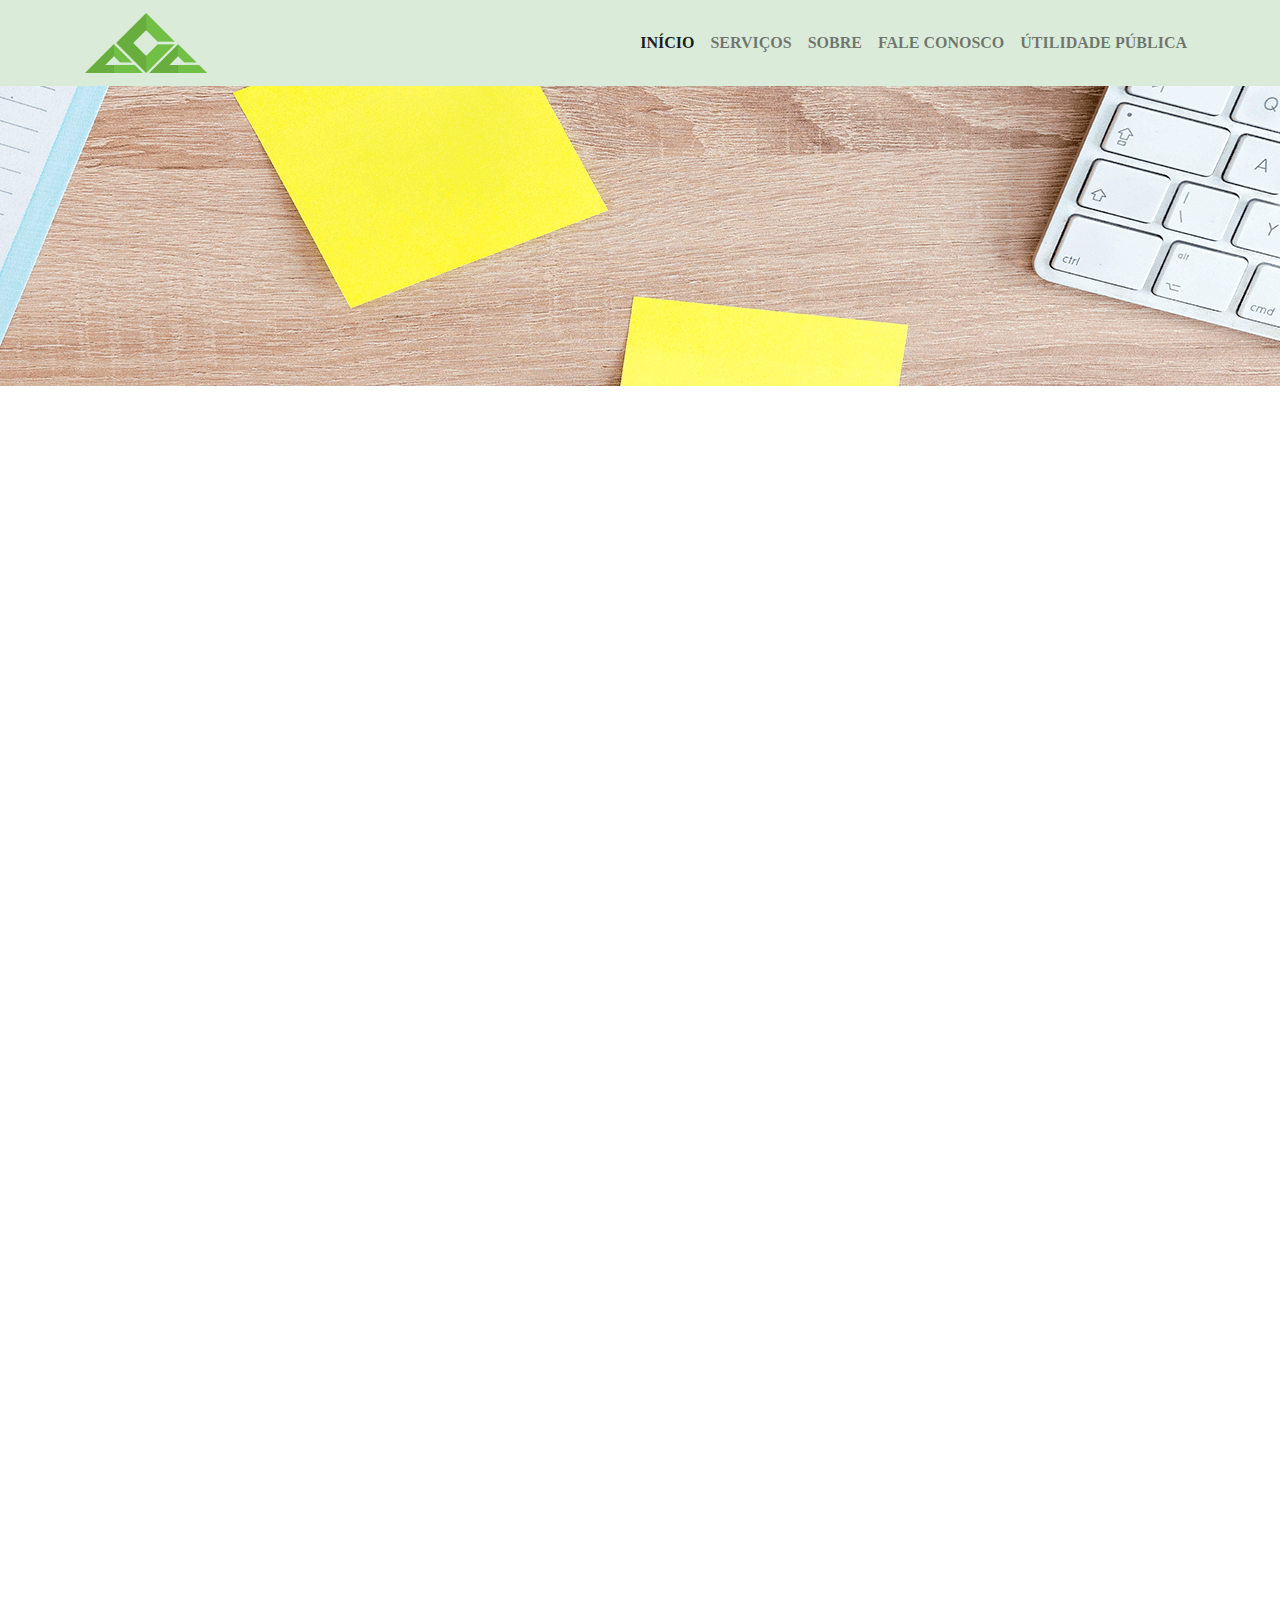
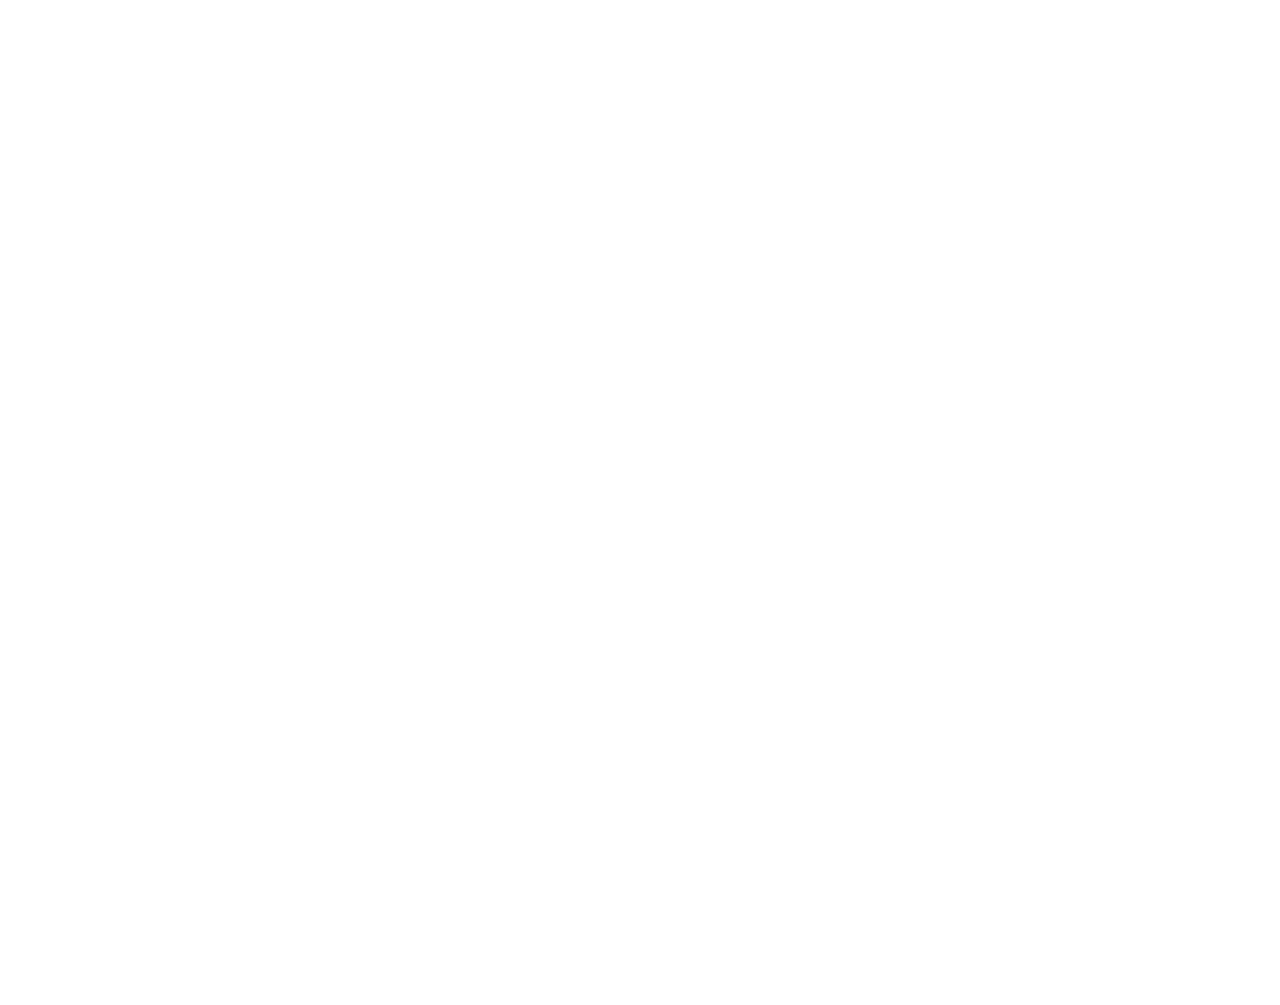
<file: index.html>
<!doctype html>
<html lang="en">
  <head>
    <!-- Required meta tags -->
    <meta charset="utf-8">
    <meta name="viewport" content="width=device-width, initial-scale=1, shrink-to-fit=no">
    <title>Consensus - Assessoria e Contabilidade para você e sua empresa</title>
    <link rel="shortcut icon" href="img/Consensus_logo.ico" type="image/x-icon" />
    <meta name="description" content="Entre em contato conosco para começar sua empresa ou coloca-la nos trilhos. Soluções em contabilidade,
    fiscal, RH e consultoria">

    <meta property="og:type" content="website"/>
    <meta property="og:title" content="Consensus - Assessoria e Contabilidade para você e sua empresa"/>
    <meta property="og:description" content="Entre em contato conosco para começar sua empresa ou coloca-la nos trilhos. Soluções em contabilidade,
    fiscal, recursos humanos e consultoria"/>
    <meta property="og:url" content=""/>
    <meta property="og:image" content="..../img/og-image.png"/>
    

    <!-- Bootstrap CSS -->
    <link rel="stylesheet" href="css/bootstrap.min.css">
    <link rel="stylesheet" href="css/style.css">
  </head>
  <body>

    <header>
      <nav class="navbar navbar-expand-lg navbar-light menu item-menu" style="background-color: #dbebda">
        <div class="container">
          <a class="navbar-brand" href="index.html"><img class="logo" src="img/consensus-logo.png" alt="Logo da empresa Consensus Consultoria Contábil, três C's triangulares em formatação de uma única pirâmide, nas cores verde e verde claro"></a>
          <button class="navbar-toggler" type="button" data-toggle="collapse" data-target="#navbarNavAltMarkup" aria-controls="navbarNavAltMarkup" aria-expanded="false" aria-label="Toggle navigation">
            <span class="navbar-toggler-icon"></span>
          </button>
          <div class="collapse navbar-collapse justify-content-end" id="navbarNavAltMarkup">
            <div class="navbar-nav">
              <a class="nav-item nav-link active" href="index.html">Início <span class="sr-only">(current)</span></a>
              <a class="nav-item nav-link" href="servicos.html">Serviços</a>
              <a class="nav-item nav-link" href="sobre.html">Sobre</a>
              <a class="nav-item nav-link" href="faleconosco.html">Fale Conosco</a>
              <a class="nav-item nav-link" href="utilidade.html">Útilidade Pública</a>
            </div>
          </div>
        </div>
      </nav>

      <div class="background_header introducao">
        <h1>Consensus Consultoria Contábil</h1>
        <blockquote class="citacao d-none d-sm-block">
          <img src="img/divisor.png" alt="divisor de conteudo">
          <p>"O ponte de partida de qualquer conquista é o desejo"</p>
          <cite>Napoleon Hill</cite>
          <div class="d-none d-sm-block">
            <img src="img/divisor.png" alt="divisor de conteudo">
          </div>
        </blockquote>
        
      </div>
    </header>

    <section>
      
      <div class="container animar">
        <p class="frase_inicio">Aqui você encontrará o apoio que precisa para abrir sua empresa
  e mantê-la funcionando.</p>
        <img class="logo_central" src="img/divisor.png" alt="divisor de conteudo">
        <h2>SERVIÇOS</h2>
        <img class="logo_central divisor_baixo" src="img/divisor.png" alt="divisor de conteudo">
      </div>

      <div class="card-group container animar">

      <div class="card mx-auto" style="width: 18rem;">
        <img class="card-img-top" src="img/consensus_consultoria.jpg" alt="Imagem que simboliza a consultoria dentro de um escritorio">
        <div class="card-body">
          <h4 class="card-title">Consultoria</h4>
          <img class="logo_central divisor_baixo" src="img/divisor.png" alt="divisor de conteudo">
          <p class="card-text">Sempre que necessário reuniões podem ser solicitadas para acompanhamento de sua empresa.</p>
        </div>
      </div>

      <div class="card mx-auto" style="width: 18rem;">
        <img class="card-img-top" src="img/consensus_contabil.jpg" alt="Imagem que simboliza a contabilidade com uma calculadora e balancete">
        <div class="card-body">
          <h4 class="card-title">Contábil</h4>
          <img class="logo_central divisor_baixo" src="img/divisor.png" alt="divisor de conteudo">
          <p class="card-text">Todas as atividades de sua empresa serão registradas para facilitar a tomada de decisões.</p>
        </div>
      </div>

      <div class="card mx-auto" style="width: 18rem;">
        <img class="card-img-top" src="img/consensus_fiscal.jpg" alt="Montanha de moedas e um relogio no fundo simbolizando o setor fiscal">
        <div class="card-body">
          <h4 class="card-title">Fiscal</h4>
          <img class="logo_central divisor_baixo" src="img/divisor.png" alt="divisor de conteudo">
          <p class="card-text">Suas contas para pagamento de impostos serão sempre calculadas com exatidão e agilidade.</p>
        </div>
      </div>

      <div class="card mx-auto" style="width: 18rem;">
        <img class="card-img-top" src="img/consensus_RH.jpg" alt="Pessoas juntando as mãos em um escritorio simbolizando o setor do RH">
        <div class="card-body">
          <h4 class="card-title">Recursos Humanos</h4>
          <img class="logo_central divisor_baixo" src="img/divisor.png" alt="divisor de conteudo">
          <p class="card-text">Vamos descomplicar todo o processo de administração de seus funcionários permitindo que você tenha total atenção ao seu negócio.</p>
        </div>
      </div>

      </div>

      <p class="margem_frase">Conheça mais nossos serviços</p>

      <div class="alinhador"><a href="servicos.html" class="botao btn btn-outline-success">SERVIÇOS</a></div>

    </section>

    <section>
    
      <img class="logo_central espacador" src="img/divisor.png" alt="divisor de conteudo">
      <h2>SOBRE</h2>
      <img class="logo_central divisor_baixo" src="img/divisor.png" alt="divisor de conteudo">

      <div class="alinhador d-none d-lg-block"><img src="img/arvore.png" alt="arvore com definições sobre a consensus, como sua experiência, agilidade, qualidade e ética"></div>

      <div class="jumbotron jumbotron-fluid d-lg-none d-xl-none container mx-auto">
        <div class="container">
          <h5 class="display-4">Experiência</h5>
          <p class="lead">Estamos a mais de 20 anos no mercado, buscando sempre inovações e facildiades para nossos clientes.</p>
        </div>
      </div>

      <div class="jumbotron jumbotron-fluid d-lg-none d-xl-none container mx-auto">
        <div class="container">
          <h5 class="display-4">Agilidade</h5>
          <p class="lead">Trabalhamos sempre no intuito de entregar de forma rápida, buscando sempre satisfazer o pedido do cliente.</p>
        </div>
      </div>

      <div class="jumbotron jumbotron-fluid d-lg-none d-xl-none container mx-auto">
        <div class="container">
          <h5 class="display-4">Qualidade</h5>
          <p class="lead">Não somente entregar rapidamente, mas com qualidade como um princípio para com todo o processo.</p>
        </div>
      </div>

      <div class="jumbotron jumbotron-fluid d-lg-none d-xl-none container mx-auto">
        <div class="container">
          <h5 class="display-4">Ética</h5>
          <p class="lead">Não falharemos em atender pedidos, assim como prezamos pela boa comunicação.</p>
        </div>
      </div>

      <p class="espacador">Conheça mais sobre nossa história</p>

      <div class="alinhador">
        <a href="sobre.html" class="botao btn btn-outline-success">SOBRE</a>
      </div>

    </section>

    <section>
      
      <h2>ALGUNS DE NOSSOS CLIENTES</h2>
      <img class="logo_central divisor_baixo" src="img/divisor.png" alt="divisor de conteudo">

      <div class="container alinhador">
        <div class="col-4 cliente"> </div>
        <div class="col-4 cliente"> </div>
        <div class="col-4 cliente"> </div>
        <div class="col-4 cliente"> </div>
      </div>

    </section>

    <footer>
      
      <div class="background_footer espacador">
        <blockquote class="citacao">
          <p>"Tenha em mente que o seu desejo em atingir o sucesso é mais importante que qualquer coisa"</p>
          <cite>Abraham Lincoln</cite>
        </blockquote>
      </div>

      <div class="footer espacador_negativo alinhador contato_dados">
        <div class="container">
          <div class="row">
          <div class="col-sm">
            <h2 class="cabecalho_footer">CONTATO</h2>
            <img class="" src="img/divisor.png" alt="divisor de conteudo">
            <p>- (81) 3521-0213</p>
            <p>- (81) 99999-9999</p>
            <p>E-mail:</p>
            <p>- contato@consensusconsultoria.com.br</p>
          </div>
          <div class="col-sm">
            <h2 class="cabecalho_footer">ENDEREÇO</h2>
            <img class="" src="img/divisor.png" alt="divisor de conteudo">
            <p>- Rua Severino de Barros,5 C, Cohab, Cabo de Santo Agostinho, Pernambuco, Brasil</p>
          </div>
          <div class="col-sm contato_dado">
            <h2 class="cabecalho_footer">REDES SOCIAIS</h2>
            <img class="" src="img/divisor.png" alt="divisor de conteudo">
            <ul>
              <li><a class="facebook" href="http://facebook.com" target="_blank"></a>
              <li><a class="instagram" href="http://instagram.com" target="_blank"></a></li>
              <li><a class="twitter" href="http://twitter.com" target="_blank"></a></li>
            </ul>
          </div>
        </div>
        </div>
        
      </div>

      <div class="direitos">
        <div class="container">
          <h3>© 2017 Consensus Consultoria Contábil LTDA. Todos os direitos reservados 2017.</h3>
        </div>
        
      </div>

    </footer>

    

    
    

    

    <!-- Optional JavaScript -->
    <script src="js/libs/jquery-1.11.2.min.js"></script>
    <script src="js/plugins.js"></script>
    <script src="js/main.js"></script>
    <!-- jQuery first, then Popper.js, then Bootstrap JS -->
    <script src="https://code.jquery.com/jquery-3.2.1.slim.min.js" integrity="sha384-KJ3o2DKtIkvYIK3UENzmM7KCkRr/rE9/Qpg6aAZGJwFDMVNA/GpGFF93hXpG5KkN" crossorigin="anonymous"></script>
    <script src="https://cdnjs.cloudflare.com/ajax/libs/popper.js/1.12.3/umd/popper.min.js" integrity="sha384-vFJXuSJphROIrBnz7yo7oB41mKfc8JzQZiCq4NCceLEaO4IHwicKwpJf9c9IpFgh" crossorigin="anonymous"></script>
    <script src="https://maxcdn.bootstrapcdn.com/bootstrap/4.0.0-beta.2/js/bootstrap.min.js" integrity="sha384-alpBpkh1PFOepccYVYDB4do5UnbKysX5WZXm3XxPqe5iKTfUKjNkCk9SaVuEZflJ" crossorigin="anonymous"></script>
  </body>
</html>
</file>
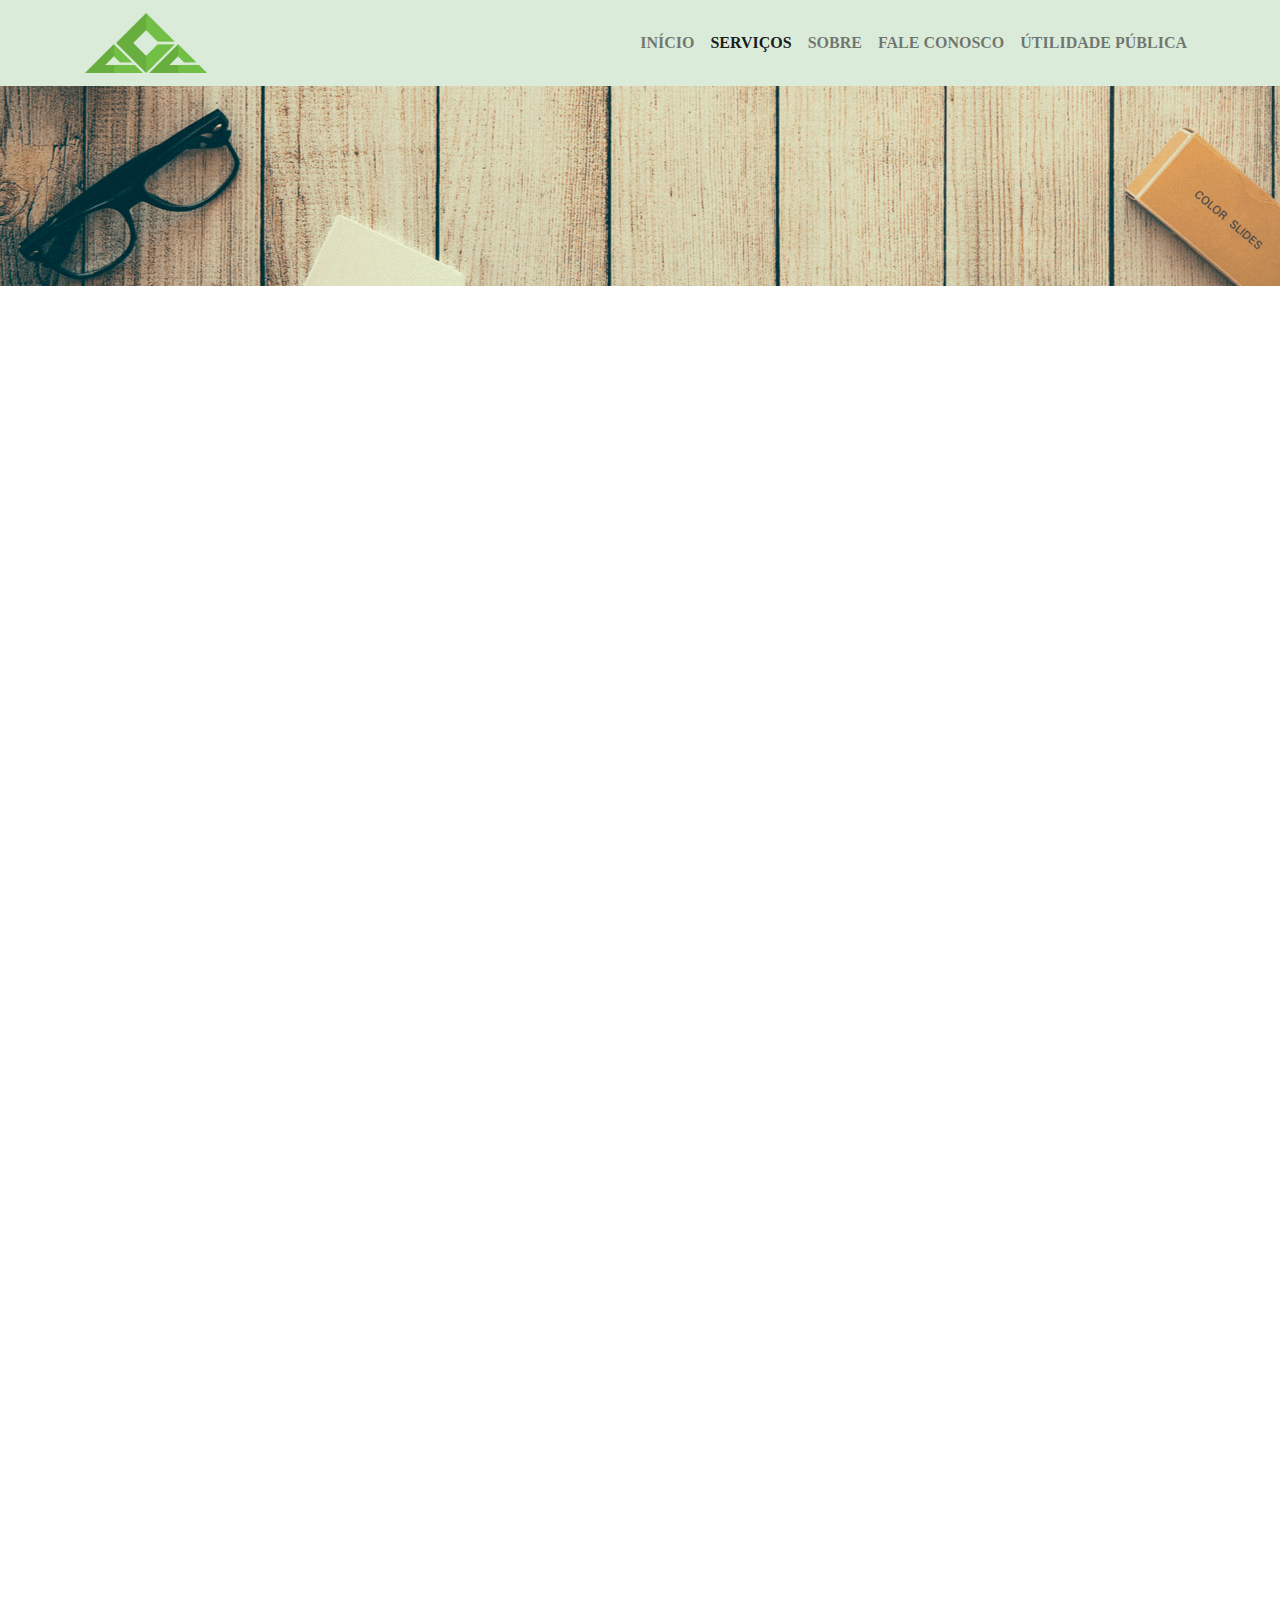
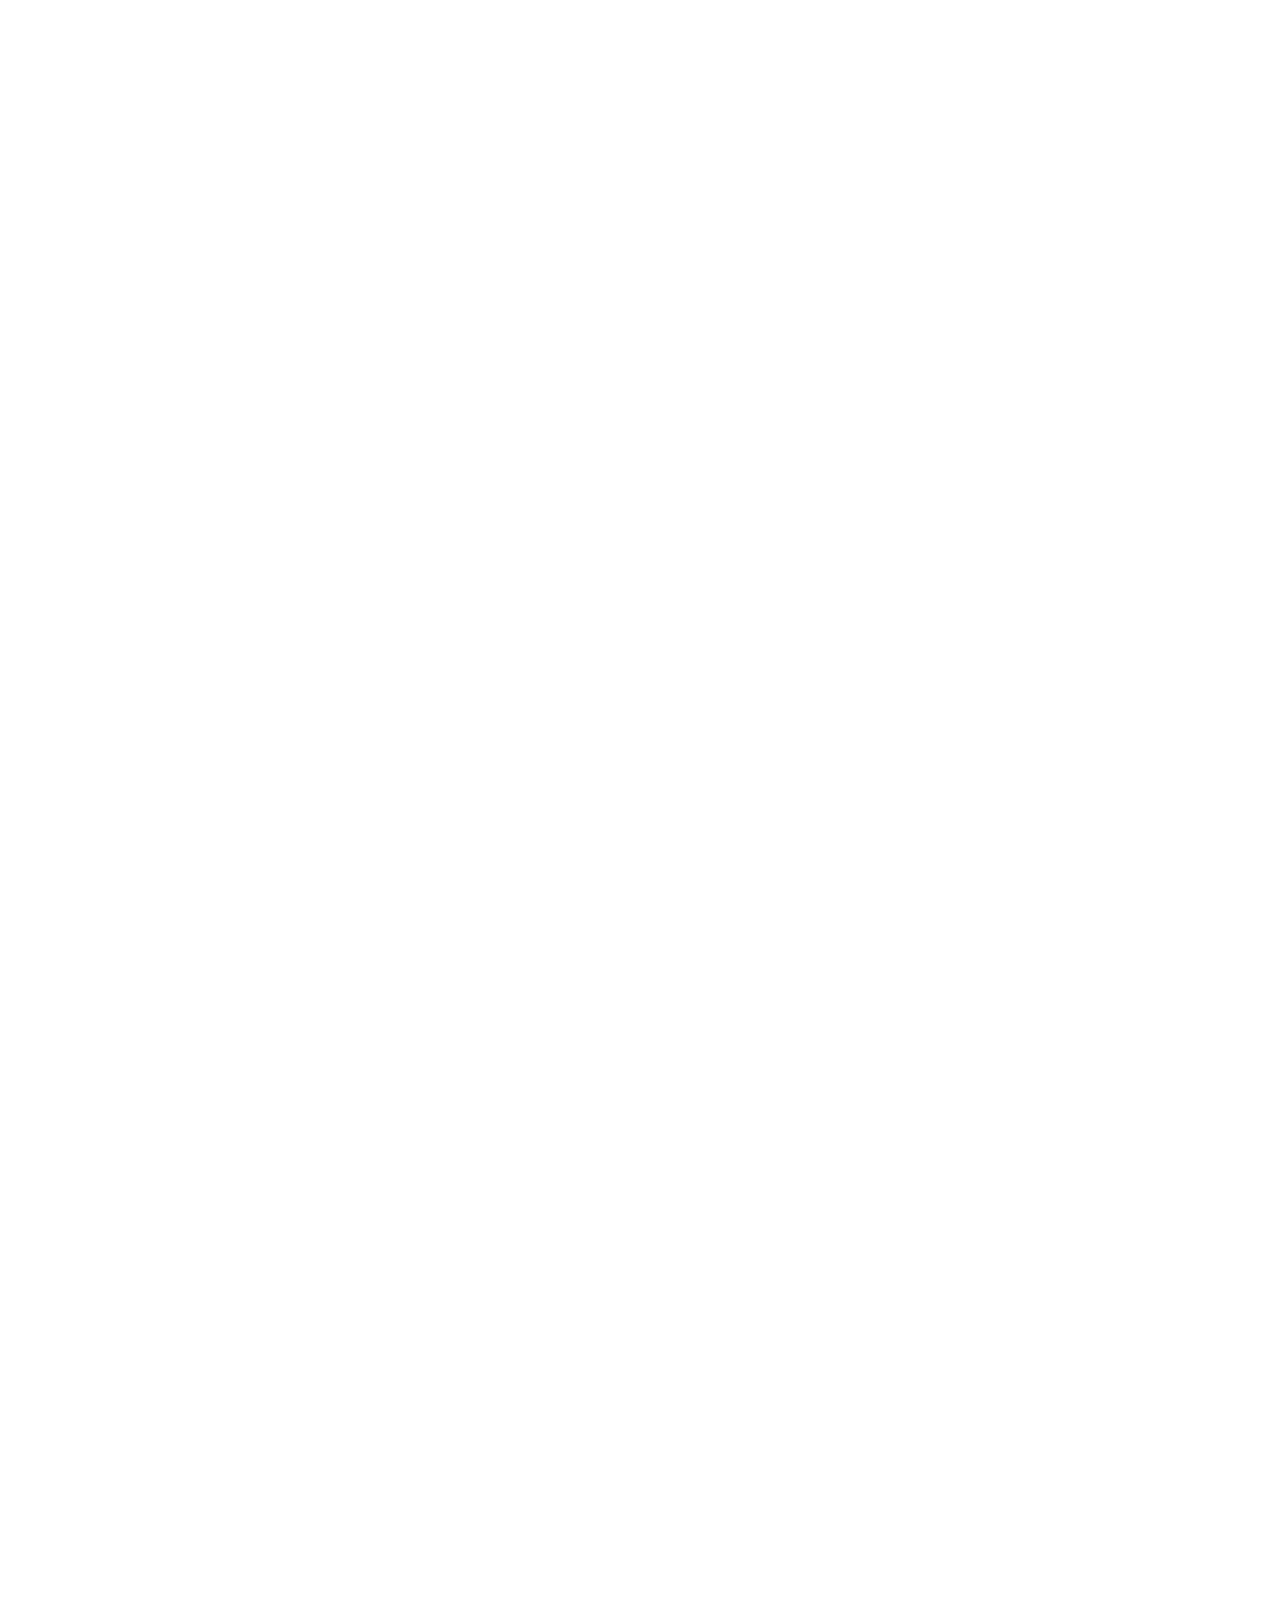
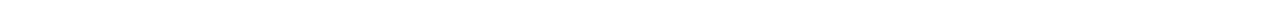
<file: servicos.html>
<!doctype html>
<html lang="en">
  <head>
    <title>Serviços - Consensus</title>
    <link rel="shortcut icon" href="img/Consensus_logo.ico" type="image/x-icon" />
    <!-- Required meta tags -->
    <meta charset="utf-8">
    <meta name="viewport" content="width=device-width, initial-scale=1, shrink-to-fit=no">

    <!-- Bootstrap CSS -->
    <link rel="stylesheet" href="css/bootstrap.min.css">
    <link rel="stylesheet" href="css/style.css">
  </head>
  <body>

    <header>
      
      <nav class="navbar navbar-expand-lg navbar-light menu item-menu" style="background-color: #dbebda">
        <div class="container">
          <a class="navbar-brand" href="index.html"><img class="logo" src="img/consensus-logo.png"></a>
          <button class="navbar-toggler" type="button" data-toggle="collapse" data-target="#navbarNavAltMarkup" aria-controls="navbarNavAltMarkup" aria-expanded="false" aria-label="Toggle navigation">
            <span class="navbar-toggler-icon"></span>
          </button>
          <div class="collapse navbar-collapse justify-content-end" id="navbarNavAltMarkup">
            <div class="navbar-nav">
              <a class="nav-item nav-link" href="index.html">Início <span class="sr-only">(current)</span></a>
              <a class="nav-item nav-link active" href="servicos.html">Serviços</a>
              <a class="nav-item nav-link" href="sobre.html">Sobre</a>
              <a class="nav-item nav-link" href="faleconosco.html">Fale Conosco</a>
              <a class="nav-item nav-link" href="utilidade.html">Útilidade Pública</a>
            </div>
          </div>
        </div>
      </nav>

      <div class="background_header_servicos introducao">
        <h1>SERVIÇOS</h1>
        <div class="subtitulo">
          <img src="img/divisor.png" alt="divisor de conteudo">
          <p class="espacador_curto espacador_curto_negativo">Conheça mais sobre o que fazemos por você</p>
          <img src="img/divisor.png" alt="divisor de conteudo">
        </div>
      </div>

    </header>

    <section>
      
      <div class="container espacador_baixo">
        <div class="row">
          <div class="col-lg-4">
            <img class="tamanho_imagem" src="img/consensus_consultoria.jpg">
          </div>

          <div class="col-lg-8 d-none d-md-block">
            <div class="tamanho_servico">
              <h4 class="card-title servico_espacado">Consultoria</h4>
              <img class="logo_central divisor_baixo" src="img/divisor.png" alt="divisor de conteudo">
              <p class="card-text centralizar">Temos em mente sempre o intuito de aumentarmos o lucro de sua empresa, logo, a consultoria irá lhe ajudar em todas as decisões importantes, junto a análises de balancetes, balanços e demonstrações de resultado, acreditamos que sempre é possível melhorar algo que já é ótimo, assim, sempre que você quiser uma consultoria estaremos esperando para lhe ajudar a ser ainda melhor.</p>
            </div>
          </div>

          <div class="col-lg-8 d-md-none">
            <div class="tamanho_servico_tela_menor">
              <h4 class="card-title servico_espacado">Consultoria</h4>
              <img class="logo_central divisor_baixo" src="img/divisor.png" alt="divisor de conteudo">
              <p class="card-text centralizar">Temos em mente sempre o intuito de aumentarmos o lucro de sua empresa, logo, a consultoria irá lhe ajudar em todas as decisões importantes, junto a análises de balancetes, balanços e demonstrações de resultado, acreditamos que sempre é possível melhorar algo que já é ótimo, assim, sempre que você quiser uma consultoria estaremos esperando para lhe ajudar a ser ainda melhor.</p>
            </div>
          </div>
        </div>
      </div>

      <div class="container espacador_baixo">
        <div class="row">
          <div class="col-lg-4">
            <img class="tamanho_imagem" src="img/consensus_contabil.jpg">
          </div>

          <div class="col-lg-8 d-none d-md-block">
            <div class="tamanho_servico">
              <h4 class="card-title servico_espacado">Contábil</h4>
              <img class="logo_central divisor_baixo" src="img/divisor.png" alt="divisor de conteudo">
              <p class="card-text centralizar">O acompanhamento de todas as suas finanças é de grande importancia e impactará de forma positiva o crescimento de sua empresa termos acesso a todo a movimentação financeira, aqui é onde iremos fazer toda a parte de digitação de suas entradas e saídas, trabalhos com serviços online como a Conta Azul, recebemos os extratos tanto impressos como em aquivos OFX, onde poderemos fazer um serviço ainda mais rápido e preciso, se existe alguma dúvida quanto a esses serviços, entre em contato e te explicaremos.</p>
            </div>
          </div>

          <div class="col-lg-8 d-md-none">
            <div class="tamanho_servico_tela_menor">
              <h4 class="card-title servico_espacado">Contábil</h4>
              <img class="logo_central divisor_baixo" src="img/divisor.png" alt="divisor de conteudo">
              <p class="card-text centralizar">O acompanhamento de todas as suas finanças é de grande importancia e impactará de forma positiva o crescimento de sua empresa termos acesso a todo a movimentação financeira, aqui é onde iremos fazer toda a parte de digitação de suas entradas e saídas, trabalhos com serviços online como a Conta Azul, recebemos os extratos tanto impressos como em aquivos OFX, onde poderemos fazer um serviço ainda mais rápido e preciso, se existe alguma dúvida quanto a esses serviços, entre em contato e te explicaremos.</p>
            </div>
          </div>
        </div>
      </div>

      <div class="container espacador_baixo">
        <div class="row">
          <div class="col-lg-4">
            <img class="tamanho_imagem" src="img/consensus_fiscal.jpg">
          </div>

          <div class="col-lg-8 d-none d-md-block">
            <div class="tamanho_servico">
              <h4 class="card-title servico_espacado">Fiscal</h4>
              <img class="logo_central divisor_baixo" src="img/divisor.png" alt="divisor de conteudo">
              <p class="card-text centralizar">Aqui cuidaremos de seus impostos relativo ao seu serviço ou produto, calcularemos todas as suas receitas para que possamos lhe informar corretamente os valores que você precisará pagar, trabalhamos com empresas de qualquer porte, seja ela do simples nacional a empresas de grande porte, não precisarás ter nenhuma dor de cabeça para calcular todos esses impostos, faremos tudo para facilitar o seu processo, enviado já o resultado e as formas de pagamento, cuidamos também, se necessário, de impostos retroativos que precisem ser pagos da maneiro que for mais acessível a sua empresa.</p>
            </div>
          </div>

          <div class="col-lg-8 d-md-none">
            <div class="tamanho_servico_tela_menor">
              <h4 class="card-title servico_espacado">Fiscal</h4>
              <img class="logo_central divisor_baixo" src="img/divisor.png" alt="divisor de conteudo">
              <p class="card-text centralizar">Aqui cuidaremos de seus impostos relativo ao seu serviço ou produto, calcularemos todas as suas receitas para que possamos lhe informar corretamente os valores que você precisará pagar, trabalhamos com empresas de qualquer porte, seja ela do simples nacional a empresas de grande porte, não precisarás ter nenhuma dor de cabeça para calcular todos esses impostos, faremos tudo para facilitar o seu processo, enviado já o resultado e as formas de pagamento, cuidamos também, se necessário, de impostos retroativos que precisem ser pagos da maneiro que for mais acessível a sua empresa.</p>
            </div>
          </div>
        </div>
      </div>

      <div class="container espacador_baixo">
        <div class="row">
          <div class="col-lg-4">
            <img class="tamanho_imagem" src="img/consensus_RH.jpg">
          </div>

          <div class="col-lg-8 d-none d-md-block">
            <div class="tamanho_servico">
              <h4 class="card-title servico_espacado">Recursos Humanos</h4>
              <img class="logo_central divisor_baixo" src="img/divisor.png" alt="divisor de conteudo">
              <p class="card-text centralizar">Vamos administrar todo o processo para com seus funcionários, estamos sempre determinados a deixar sua empresa em harmonia, para isso, devemos manter a folha de pagamento sempre dentro das normas estabelecidas, evitando com que as duas partes tenham que se preocupar com algo além de um serviço bem feito e assim melhorando a convivência e estado de espírito dentro de sua empresa.</p>
            </div>
          </div>

          <div class="col-lg-8 d-md-none">
            <div class="tamanho_servico_tela_menor">
              <h4 class="card-title servico_espacado">Recursos Humanos</h4>
              <img class="logo_central divisor_baixo" src="img/divisor.png" alt="divisor de conteudo">
              <p class="card-text centralizar">Vamos administrar todo o processo para com seus funcionários, estamos sempre determinados a deixar sua empresa em harmonia, para isso, devemos manter a folha de pagamento sempre dentro das normas estabelecidas, evitando com que as duas partes tenham que se preocupar com algo além de um serviço bem feito e assim melhorando a convivência e estado de espírito dentro de sua empresa.</p>
            </div>
          </div>
        </div>
      </div>
    
    <p class="margem_frase">Agende uma reunião e descubra a facilidade em trabalhar conosco</p>

    <div class="alinhador"><a href="faleconosco.html" class="botao btn btn-outline-success">FALE CONOSCO</a></div>

    </section>

    <section>
      
      <img class="logo_central espacador" src="img/divisor.png" alt="divisor de conteudo">
      <h2>SOBRE</h2>
      <img class="logo_central divisor_baixo" src="img/divisor.png" alt="divisor de conteudo">

      <div class="alinhador d-none d-lg-block"><img src="img/arvore.png" alt="arvore com definições sobre a consensus, como sua experiência, agilidade, qualidade e ética"></div>

      <div class="jumbotron jumbotron-fluid d-lg-none d-xl-none container mx-auto">
        <div class="container">
          <h5 class="display-4">Experiência</h5>
          <p class="lead">Estamos a mais de 20 anos no mercado, buscando sempre inovações e facildiades para nossos clientes.</p>
        </div>
      </div>

      <div class="jumbotron jumbotron-fluid d-lg-none d-xl-none container mx-auto">
        <div class="container">
          <h5 class="display-4">Agilidade</h5>
          <p class="lead">Trabalhamos sempre no intuito de entregar de forma rápida, buscando sempre satisfazer o pedido do cliente.</p>
        </div>
      </div>

      <div class="jumbotron jumbotron-fluid d-lg-none d-xl-none container mx-auto">
        <div class="container">
          <h5 class="display-4">Qualidade</h5>
          <p class="lead">Não somente entregar rapidamente, mas com qualidade como um princípio para com todo o processo.</p>
        </div>
      </div>

      <div class="jumbotron jumbotron-fluid d-lg-none d-xl-none container mx-auto">
        <div class="container">
          <h5 class="display-4">Ética</h5>
          <p class="lead">Não falharemos em atender pedidos, assim como prezamos pela boa comunicação.</p>
        </div>
      </div>

      <p class="espacador">Conheça mais sobre nossa história</p>

      <div class="alinhador">
        <a href="sobre.html" class="botao btn btn-outline-success">SOBRE</a>
      </div>

    </section>

    <section>
      
      <h2>ALGUNS DE NOSSOS CLIENTES</h2>
      <img class="logo_central divisor_baixo" src="img/divisor.png" alt="divisor de conteudo">

      <div class="container alinhador">
        <div class="col-4 cliente"> </div>
        <div class="col-4 cliente"> </div>
        <div class="col-4 cliente"> </div>
        <div class="col-4 cliente"> </div>
      </div>

    </section>

    <footer>
      
      <div class="background_footer espacador">
        <blockquote class="citacao">
          <p>"Tenha em mente que o seu desejo em atingir o sucesso é mais importante que qualquer coisa"</p>
          <cite>Abraham Lincoln</cite>
        </blockquote>
      </div>

      <div class="footer espacador_negativo alinhador contato_dados">
        <div class="container">
          <div class="row">
          <div class="col-sm">
            <h2 class="cabecalho_footer">CONTATO</h2>
            <img class="" src="img/divisor.png" alt="divisor de conteudo">
            <p>- (81) 3521-0213</p>
            <p>- (81) 99999-9999</p>
            <p>E-mail:</p>
            <p>- contato@consensusconsultoria.com.br</p>
          </div>
          <div class="col-sm">
            <h2 class="cabecalho_footer">ENDEREÇO</h2>
            <img class="" src="img/divisor.png" alt="divisor de conteudo">
            <p>- Rua Severino de Barros,5 C, Cohab, Cabo de Santo Agostinho, Pernambuco, Brasil</p>
          </div>
          <div class="col-sm contato_dado">
            <h2 class="cabecalho_footer">REDES SOCIAIS</h2>
            <img class="" src="img/divisor.png" alt="divisor de conteudo">
            <ul>
              <li><a class="facebook" href="http://facebook.com" target="_blank"></a>
              <li><a class="instagram" href="http://instagram.com" target="_blank"></a></li>
              <li><a class="twitter" href="http://twitter.com" target="_blank"></a></li>
            </ul>
          </div>
        </div>
        </div>
        
      </div>

      <div class="direitos">
        <div class="container">
          <h3>© 2017 Consensus Consultoria Contábil LTDA. Todos os direitos reservados 2017.</h3>
        </div>
        
      </div>

    </footer>

    <!-- Optional JavaScript -->
    <script src="js/libs/jquery-1.11.2.min.js"></script>
    <script src="js/plugins.js"></script>
    <script src="js/main.js"></script>
    <!-- jQuery first, then Popper.js, then Bootstrap JS -->
    <script src="https://code.jquery.com/jquery-3.2.1.slim.min.js" integrity="sha384-KJ3o2DKtIkvYIK3UENzmM7KCkRr/rE9/Qpg6aAZGJwFDMVNA/GpGFF93hXpG5KkN" crossorigin="anonymous"></script>
    <script src="https://cdnjs.cloudflare.com/ajax/libs/popper.js/1.12.3/umd/popper.min.js" integrity="sha384-vFJXuSJphROIrBnz7yo7oB41mKfc8JzQZiCq4NCceLEaO4IHwicKwpJf9c9IpFgh" crossorigin="anonymous"></script>
    <script src="https://maxcdn.bootstrapcdn.com/bootstrap/4.0.0-beta.2/js/bootstrap.min.js" integrity="sha384-alpBpkh1PFOepccYVYDB4do5UnbKysX5WZXm3XxPqe5iKTfUKjNkCk9SaVuEZflJ" crossorigin="anonymous"></script>
  </body>
</html>
</file>
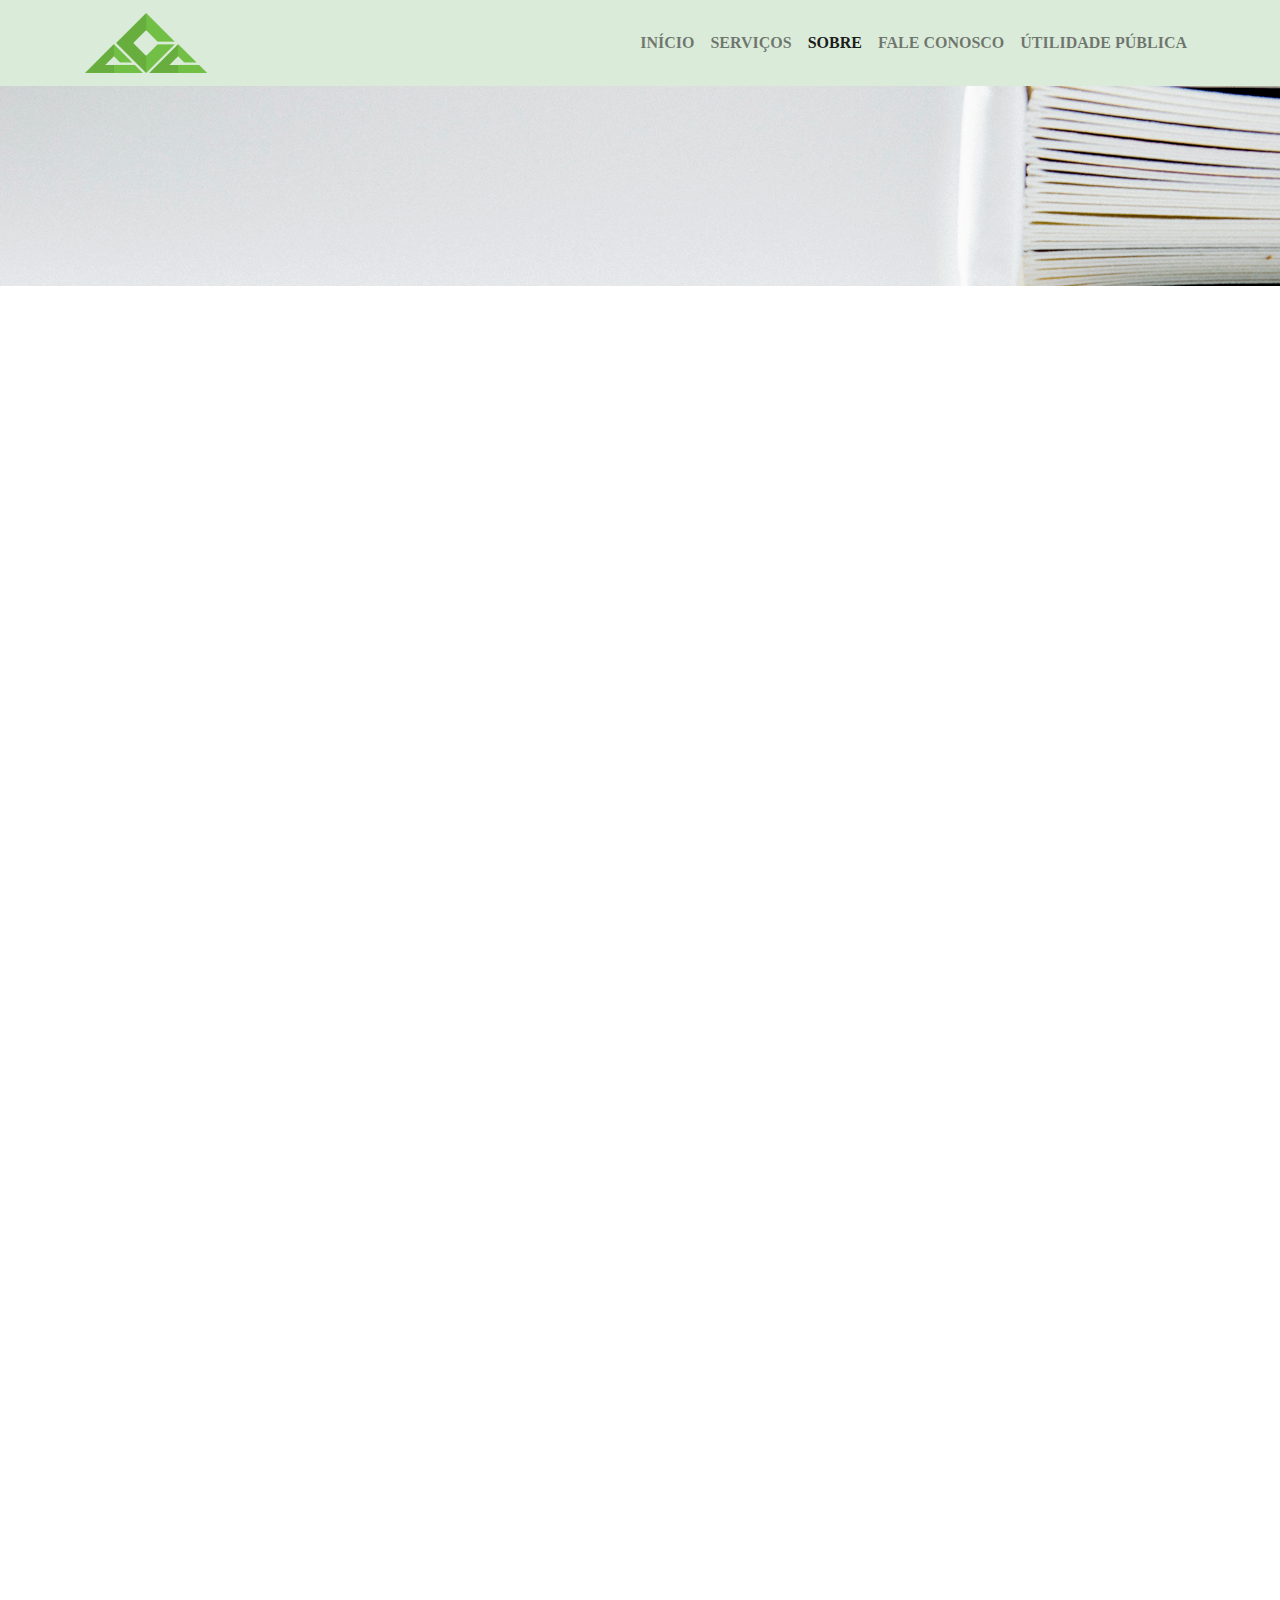
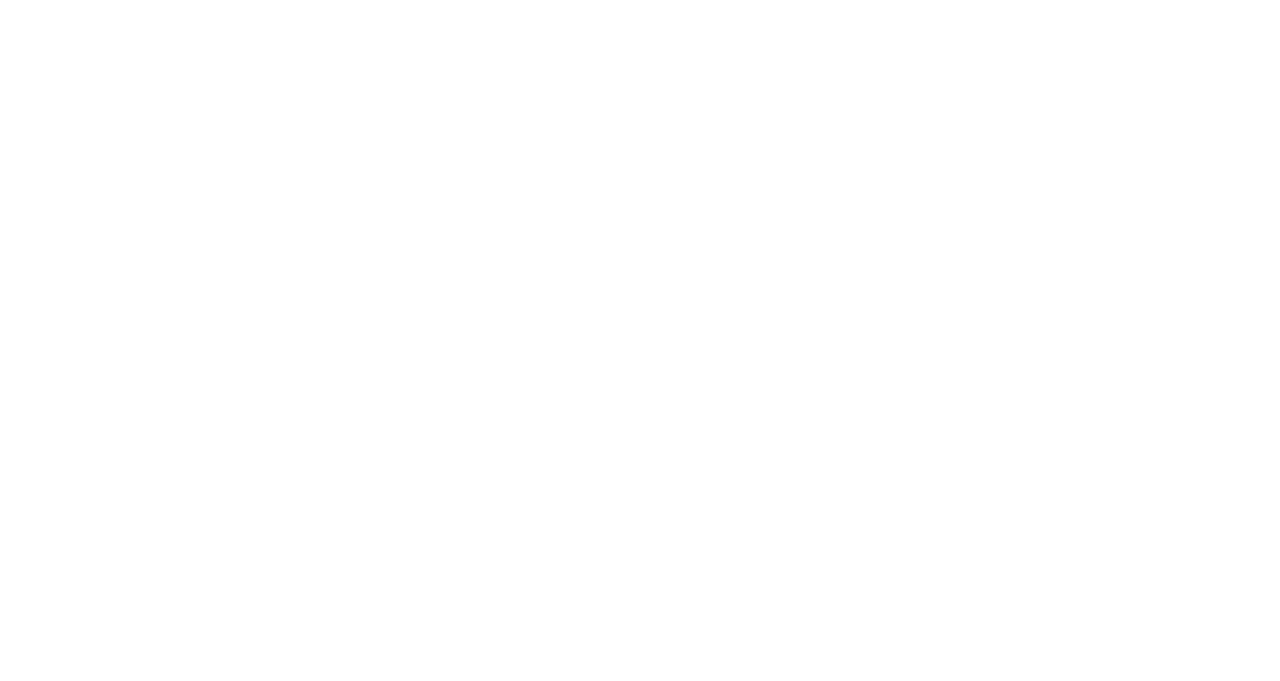
<file: sobre.html>
<!doctype html>
<html lang="en">
  <head>
    <title>Sobre - Consensus</title>
    <link rel="shortcut icon" href="img/Consensus_logo.ico" type="image/x-icon" />
    <!-- Required meta tags -->
    <meta charset="utf-8">
    <meta name="viewport" content="width=device-width, initial-scale=1, shrink-to-fit=no">

    <!-- Bootstrap CSS -->
    <link rel="stylesheet" href="css/bootstrap.min.css">
    <link rel="stylesheet" href="css/style.css">
  </head>
  <body>

    <header>
      
      <nav class="navbar navbar-expand-lg navbar-light menu item-menu" style="background-color: #dbebda">
        <div class="container">
          <a class="navbar-brand" href="index.html"><img class="logo" src="img/consensus-logo.png"></a>
          <button class="navbar-toggler" type="button" data-toggle="collapse" data-target="#navbarNavAltMarkup" aria-controls="navbarNavAltMarkup" aria-expanded="false" aria-label="Toggle navigation">
            <span class="navbar-toggler-icon"></span>
          </button>
          <div class="collapse navbar-collapse justify-content-end" id="navbarNavAltMarkup">
            <div class="navbar-nav">
              <a class="nav-item nav-link" href="index.html">Início <span class="sr-only">(current)</span></a>
              <a class="nav-item nav-link" href="servicos.html">Serviços</a>
              <a class="nav-item nav-link active" href="sobre.html">Sobre</a>
              <a class="nav-item nav-link" href="faleconosco.html">Fale Conosco</a>
              <a class="nav-item nav-link" href="utilidade.html">Útilidade Pública</a>
            </div>
          </div>
        </div>
      </nav>

      <div class="background_header_sobre introducao">
        <h1>SOBRE</h1>
        <div class="subtitulo">
          <img src="img/divisor.png" alt="divisor de conteudo">
          <p class="espacador_curto espacador_curto_negativo">Conheça nossa história e porque queremos ser os melhores</p>
          <img src="img/divisor.png" alt="divisor de conteudo">
        </div>      
      </div>

    </header>

    <section>
      
      <div class="container">
        <div class="row">
          <div class="col-12 col-md-6">
            <h4>MISSÃO E VISÃO</h4>
            <img class="logo_central divisor_baixo" src="img/divisor.png" alt="divisor de conteudo">
            <p>- Ajudar os clientes na solução contábil no seu ramo de negócio, assessorar em soluções apropriadas para a gestão administrativa, financeira e tributária.</p>

            <p>- Ser referência empresarial com foco nas soluções contábeis; sendo reconhecido pela excelência em serviços no setor, pautados na legalidade, ética e responsabilidade e agregar aos valores à competência de seus profissionais envolvidos.</p>
          </div>

          <div class="col-12 col-md-5">
            <h4>VALORES</h4>
            <img class="logo_central divisor_baixo" src="img/divisor.png" alt="divisor de conteudo">
            <p>- Qualidade:   Nossos valores definem quem somos. Trabalhamos com responsabilidade, integridade e gentileza.</p>

            <p>- Pontualidade: cumprimos nossos compromissos com agilidade e atenção aos resultados.</p>

            <p>- Ética:      comportamento transparente, honesto, coerente sempre respeitando a legislação vigente e os princípios morais.</p></div>

            <div class="col-12">
              <h4>POLÍTICA DE QUALIDADE E FILOSIFA</h4>
              <img class="logo_central divisor_baixo" src="img/divisor.png" alt="divisor de conteudo">
              <p>- Promover em nosso ambiente de trabalho satisfação e harmonia para que os nossos colaboradores através da melhoria do seu bem estar promova qualidade de vida e solidez profissional.</p>

              <p>- O contador tem que ser um facilitador (a empresa como um todo deve facilitar todas as demandas solicitados pelas empresas, não se deve complicar e, sim, ajudar).</p>
            </div>

            <div class="col-12">
              <h4>HISTÓRIA</h4>
              <img class="logo_central divisor_baixo" src="img/divisor.png" alt="divisor de conteudo">
              <p>-  A CONSENSUS é um escritório de contabilidade que surgiu no Município do Cabo de Santo Agostinho, Estado de Pernambuco, foi criado em 14/dezembro/2006 para satisfazer a demanda de clientes que exigiam uma formalização contábil, isto porque, a empresa já existia com a pessoa física através do Contador João Ventura.</p>
              
              <p> Somos uma empresa criada em meados de 1996, com mais de 21 anos de existência, com o casal de Contadores João e Angela Ventura, o início, como todo negócio, foi muito difícil, João trabalhava numa empresa de Agropecuária como contador e sempre expressou o desejo de montar um escritório contábil; como a sua esposa havia ficado desempregada, surgiu então a oportunidade de iniciar o negócio, mesmo sem ponto fixo para atendimento de clientes.</p>

              <p> Primeiro, para entender como as coisas funcionavam, praticamente pagaram para aprender a fazer uma constituição de uma empresa. Já dominando o procedimento, após algumas perdas financeiras, deu-se continuidade na manutenção mensal e, aos poucos, foram conquistando outros clientes, inclusive de municípios vizinhos.</p>

              <p> Só após 2 anos é que se colocou o primeiro colaborador para ajudar nas tarefas externas, tendo sempre Angela como apoio no escritório, já que João ainda mantinha o vínculo empregatício e não dispunha de tempo comercial para ajudar. E, assim, foram montando e gerindo o negócio.
              Atualmente João já está fixo no escritório com atendimento presencial aos clientes, enquanto Angela fica interna com toda a equipe de 13 profissionais que dão assessoria aos clientes de forma rápida e eficiente.</p>
            </div>

        </div>
      </div>

      <div class="alinhador">
        <div class="container">
          <img class="tamanho_imagem_sobre" src="img/imagem_sobre.png" align="imagem de livros empilhados para separar os assuntos">
        </div>
      </div>
      
      
      <p class="margem_frase">Agende uma reunião e descubra a facilidade em trabalhar conosco</p>

      <div class="alinhador"><a href="faleconosco.html" class="botao btn btn-outline-success">FALE CONOSCO</a></div>

    </section>

    <section>
      
      <h2>ALGUNS DE NOSSOS CLIENTES</h2>
      <img class="logo_central divisor_baixo" src="img/divisor.png" alt="divisor de conteudo">

      <div class="container alinhador">
        <div class="col-4 cliente"> </div>
        <div class="col-4 cliente"> </div>
        <div class="col-4 cliente"> </div>
        <div class="col-4 cliente"> </div>
      </div>

    </section>

    <footer>
      
      <div class="background_footer espacador">
        <blockquote class="citacao">
          <p>"Tenha em mente que o seu desejo em atingir o sucesso é mais importante que qualquer coisa"</p>
          <cite>Abraham Lincoln</cite>
        </blockquote>
      </div>

      <div class="footer espacador_negativo alinhador contato_dados">
        <div class="container">
          <div class="row">
          <div class="col-sm">
            <h2 class="cabecalho_footer">CONTATO</h2>
            <img class="" src="img/divisor.png" alt="divisor de conteudo">
            <p>- (81) 3521-0213</p>
            <p>- (81) 99999-9999</p>
            <p>E-mail:</p>
            <p>- contato@consensusconsultoria.com.br</p>
          </div>
          <div class="col-sm">
            <h2 class="cabecalho_footer">ENDEREÇO</h2>
            <img class="" src="img/divisor.png" alt="divisor de conteudo">
            <p>- Rua Severino de Barros,5 C, Cohab, Cabo de Santo Agostinho, Pernambuco, Brasil</p>
          </div>
          <div class="col-sm contato_dado">
            <h2 class="cabecalho_footer">REDES SOCIAIS</h2>
            <img class="" src="img/divisor.png" alt="divisor de conteudo">
            <ul>
              <li><a class="facebook" href="http://facebook.com" target="_blank"></a>
              <li><a class="instagram" href="http://instagram.com" target="_blank"></a></li>
              <li><a class="twitter" href="http://twitter.com" target="_blank"></a></li>
            </ul>
          </div>
        </div>
        </div>
        
      </div>

      <div class="direitos">
        <div class="container">
          <h3>© 2017 Consensus Consultoria Contábil LTDA. Todos os direitos reservados 2017.</h3>
        </div>
        
      </div>

    </footer>

    <!-- Optional JavaScript -->
    <script src="js/libs/jquery-1.11.2.min.js"></script>
    <script src="js/plugins.js"></script>
    <script src="js/main.js"></script>
    <!-- jQuery first, then Popper.js, then Bootstrap JS -->
    <script src="https://code.jquery.com/jquery-3.2.1.slim.min.js" integrity="sha384-KJ3o2DKtIkvYIK3UENzmM7KCkRr/rE9/Qpg6aAZGJwFDMVNA/GpGFF93hXpG5KkN" crossorigin="anonymous"></script>
    <script src="https://cdnjs.cloudflare.com/ajax/libs/popper.js/1.12.3/umd/popper.min.js" integrity="sha384-vFJXuSJphROIrBnz7yo7oB41mKfc8JzQZiCq4NCceLEaO4IHwicKwpJf9c9IpFgh" crossorigin="anonymous"></script>
    <script src="https://maxcdn.bootstrapcdn.com/bootstrap/4.0.0-beta.2/js/bootstrap.min.js" integrity="sha384-alpBpkh1PFOepccYVYDB4do5UnbKysX5WZXm3XxPqe5iKTfUKjNkCk9SaVuEZflJ" crossorigin="anonymous"></script>
  </body>
</html>
</file>
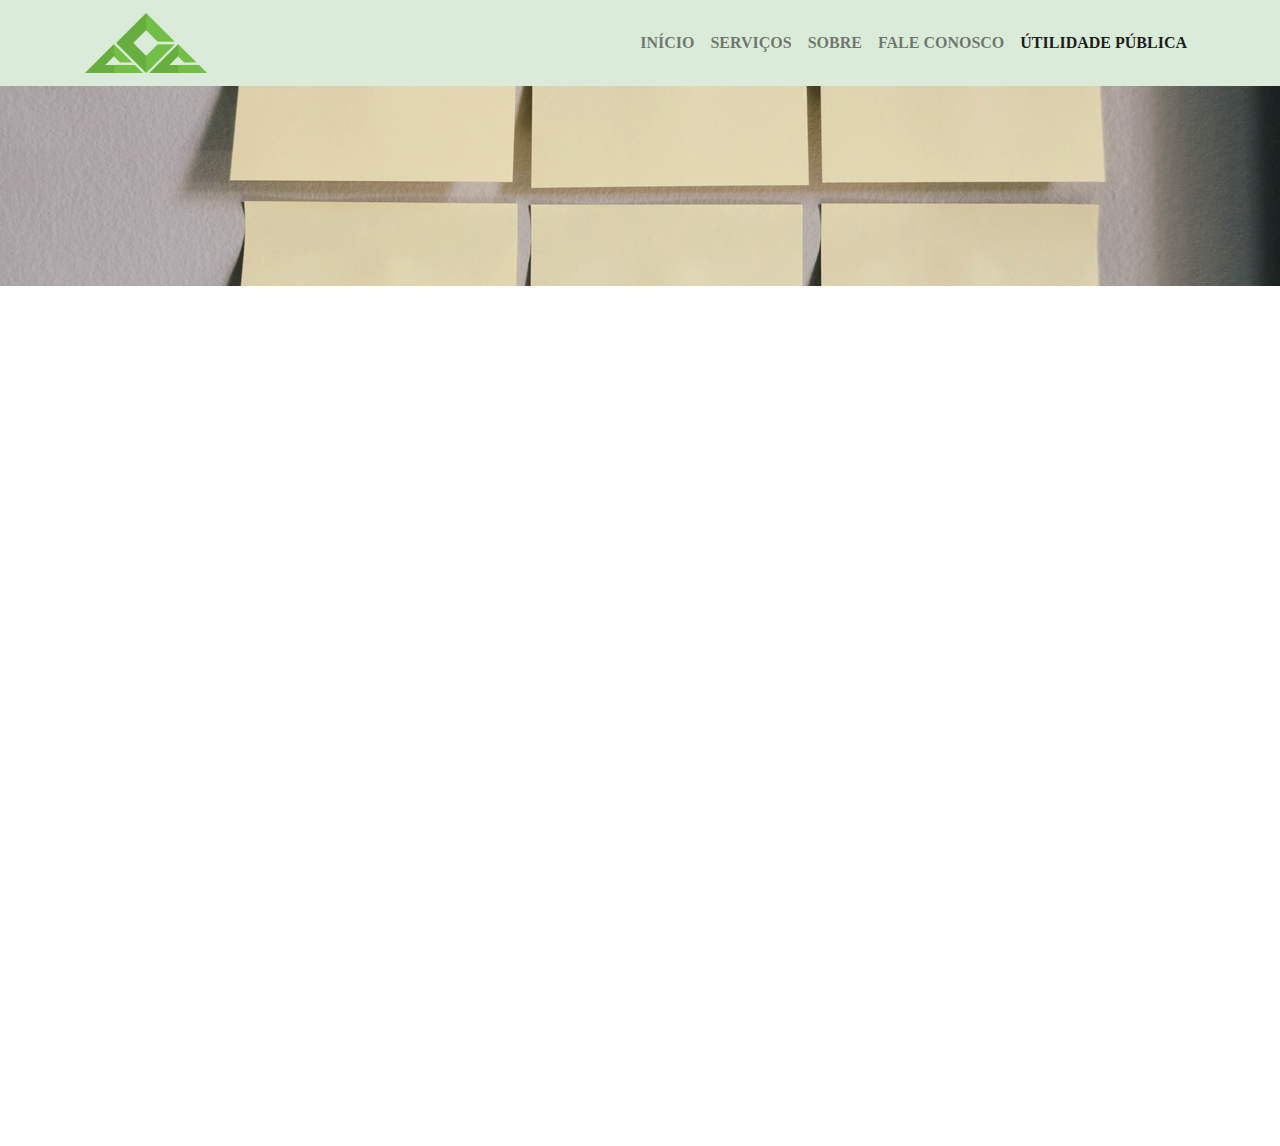
<file: utilidade.html>
<!doctype html>
<html lang="en">
  <head>
    <title>Útilidade - Consensus</title>
    <link rel="shortcut icon" href="img/Consensus_logo.ico" type="image/x-icon" />
    <!-- Required meta tags -->
    <meta charset="utf-8">
    <meta name="viewport" content="width=device-width, initial-scale=1, shrink-to-fit=no">

    <!-- Bootstrap CSS -->
    <link rel="stylesheet" href="css/bootstrap.min.css">
    <link rel="stylesheet" href="css/style.css">
  </head>
  <body>

    <header>
      
      <nav class="navbar navbar-expand-lg navbar-light menu item-menu" style="background-color: #dbebda">
        <div class="container">
          <a class="navbar-brand" href="index.html"><img class="logo" src="img/consensus-logo.png"></a>
          <button class="navbar-toggler" type="button" data-toggle="collapse" data-target="#navbarNavAltMarkup" aria-controls="navbarNavAltMarkup" aria-expanded="false" aria-label="Toggle navigation">
            <span class="navbar-toggler-icon"></span>
          </button>
          <div class="collapse navbar-collapse justify-content-end" id="navbarNavAltMarkup">
            <div class="navbar-nav">
              <a class="nav-item nav-link" href="index.html">Início <span class="sr-only">(current)</span></a>
              <a class="nav-item nav-link" href="servicos.html">Serviços</a>
              <a class="nav-item nav-link" href="sobre.html">Sobre</a>
              <a class="nav-item nav-link" href="faleconosco.html">Fale Conosco</a>
              <a class="nav-item nav-link active" href="utilidade.html">Útilidade Pública</a>
            </div>
          </div>
        </div>
      </nav>

      <div class="background_header_utilidade introducao">
        <h1>ÚTILIDADE PÚBLICA</h1>
        <div class="subtitulo">
          <img src="img/divisor.png" alt="divisor de conteudo">
        </div>
        
      </div>

    </header>

    <section>
      
      <div class="container alinhador">
        <div class="col-sm-6 cliente"><a href="http://www.jucepe.pe.gov.br/" target="_blank"><img src="img/logo-jucepe.png"></a> </div>

        <div class="col-sm-6 cliente"><a href="http://idg.receita.fazenda.gov.br/" target="_blank"><img src="img/logo-receita.png"></a></div>

        <div class="col-sm-6 cliente"><a href="http://www.nfe.fazenda.gov.br/portal/principal.aspx" target="_blank"><img src="img/logo-nfe.png"></a></div>

        <div class="col-sm-6 cliente"><a href="http://www2.recife.pe.gov.br/" target="_blank"><img src="img/logo-recife.png"></a></div>
      </div>

      <div class="container alinhador espacador espacador_curto_negativo_menor">
        <div class="col-sm-6 cliente"><a href="http://www.cabo.pe.gov.br/" target="_blank"><img src="img/logo-cabo.png"></a></div>

        <div class="col-sm-6 cliente"><a href="https://www.sefaz.pe.gov.br/SitePages/Home.aspx" target="_blank"><img src="img/logo-fazenda.png"></a></div>

        <div class="col-sm-6 cliente"><a href="http://www.detran.pe.gov.br/" target="_blank"><img src="img/logo-detran.png"></a></div>

        <div class="col-sm-6 cliente"><a href="http://www.pe.gov.br/" target="_blank"><img src="img/logo-govpe.png"></a></div>
      </div>


    </section>

    <footer>
      
      <div class="background_footer espacador">
        <blockquote class="citacao">
          <p>"Tenha em mente que o seu desejo em atingir o sucesso é mais importante que qualquer coisa"</p>
          <cite>Abraham Lincoln</cite>
        </blockquote>
      </div>

      <div class="footer espacador_negativo alinhador contato_dados">
        <div class="container">
          <div class="row">
          <div class="col-sm">
            <h2 class="cabecalho_footer">CONTATO</h2>
            <img class="" src="img/divisor.png" alt="divisor de conteudo">
            <p>- (81) 3521-0213</p>
            <p>- (81) 99999-9999</p>
            <p>E-mail:</p>
            <p>- contato@consensusconsultoria.com.br</p>
          </div>
          <div class="col-sm">
            <h2 class="cabecalho_footer">ENDEREÇO</h2>
            <img class="" src="img/divisor.png" alt="divisor de conteudo">
            <p>- Rua Severino de Barros,5 C, Cohab, Cabo de Santo Agostinho, Pernambuco, Brasil</p>
          </div>
          <div class="col-sm contato_dado">
            <h2 class="cabecalho_footer">REDES SOCIAIS</h2>
            <img class="" src="img/divisor.png" alt="divisor de conteudo">
            <ul>
              <li><a class="facebook" href="http://facebook.com" target="_blank"></a>
              <li><a class="instagram" href="http://instagram.com" target="_blank"></a></li>
              <li><a class="twitter" href="http://twitter.com" target="_blank"></a></li>
            </ul>
          </div>
        </div>
        </div>
        
      </div>

      <div class="direitos">
        <div class="container">
          <h3>© 2017 Consensus Consultoria Contábil LTDA. Todos os direitos reservados 2017.</h3>
        </div>
        
      </div>

    </footer>   

    <!-- Optional JavaScript -->
    <script src="js/libs/jquery-1.11.2.min.js"></script>
    <script src="js/plugins.js"></script>
    <script src="js/main.js"></script>
    <!-- jQuery first, then Popper.js, then Bootstrap JS -->
    <script src="https://code.jquery.com/jquery-3.2.1.slim.min.js" integrity="sha384-KJ3o2DKtIkvYIK3UENzmM7KCkRr/rE9/Qpg6aAZGJwFDMVNA/GpGFF93hXpG5KkN" crossorigin="anonymous"></script>
    <script src="https://cdnjs.cloudflare.com/ajax/libs/popper.js/1.12.3/umd/popper.min.js" integrity="sha384-vFJXuSJphROIrBnz7yo7oB41mKfc8JzQZiCq4NCceLEaO4IHwicKwpJf9c9IpFgh" crossorigin="anonymous"></script>
    <script src="https://maxcdn.bootstrapcdn.com/bootstrap/4.0.0-beta.2/js/bootstrap.min.js" integrity="sha384-alpBpkh1PFOepccYVYDB4do5UnbKysX5WZXm3XxPqe5iKTfUKjNkCk9SaVuEZflJ" crossorigin="anonymous"></script>
  </body>
</html>
</file>
<file: css/style.css>
.preto{
  background-color: black;
}

.item-menu{
  text-transform: uppercase;
  font-weight: bold;
  font-family: corbel;
}

.menu{
  position: sticky;
  top: 0;
  z-index: 1000;
}

.logo{
  width: 122px;
  height: 60px;
}

.botao{
  text-align: center;
  font-weight: bold;
  font-family: corbel;
  font-size: 16px;
  text-transform: uppercase;
  border: 2px solid;
  padding: 7px 40px;
  background: none;
}

h1{
  font-family: corbel;
  font-size: 48px;
  font-weight: bold;
  margin-bottom: 5px;
}

h2{
  font-family: corbel;
  font-size: 18px;
  font-weight: bold;
  text-align: center;
  margin-top: 26px;
  margin-bottom: 25px;
}

h3{
  font-family: corbel;
  font-size: 16px;
  font-weight: bold;
  padding-top: 0;
  padding-bottom: 0;

}

h5{
  font-family: corbel;
  font-size: 48px;
  font-weight: bold;
  margin-bottom: 5px;
}

.formphp label.nao-aparece, .formphp input.nao-aparece {
  display: none !important;
}

#form-erro span, #form-send span  {
  font-size: 18px;
  line-height: 25px;
  margin-bottom: 10px;
  display: block;
}

#form-send {
  color: #31aa39;
}

#form-erro {
  color: #f64540;
}

.citacao{
  font-family: Georgia;
  font-style: italic;
  font-weight: bold;
  letter-spacing: .1em;
  font-size: 12px;
  margin-top: 20px;
  margin-bottom: 10px;
}

p {
  text-align: center;
  font-size: 14px;
  font-family: Georgia;
  font-weight: bold;

}

.espacador{
  margin-top: 30px;
}

.espacador_baixo{
  margin-bottom: 30px;
}

.espacador_curto{
  margin-top: 15px;
}

.espacador_curto_negativo{
  margin-bottom: 0px;
  margin-bottom: 10px;
}

.espacador_curto_negativo_menor{
  margin-bottom: 0px;
  margin-bottom: -6px;
}

.espacador_negativo{
  margin-top: -30px;
}

.imagem{
  width: 100%;
}

.alinhador{
  text-align: center;
}


.divisor_baixo{
  margin-bottom: 30px;
}

.limpar{
  overflow: auto;
  background: black;
}


/*Header*/


.logo_central{
  display: block;
  margin-left: auto;
  margin-right: auto;
}

.cor_de_fundo{
  background: #71bf45;
}

.cor_palavra{
  color: #222835;
  font-weight: bold;
}

.background_header{
  width: 100%;
  height: 300px;
  background:url("../img/consensus-home-header.png") no-repeat center;
  background-size: cover;
  text-align:center;
  padding-top: 60px;
  margin-bottom: 30px;
}

.background_header_servicos{
  width: 100%;
  height: 200px;
  background:url("../img/consensus-servicos-header.png") no-repeat center;
  background-size: cover;
  text-align:center;
  padding-top: 20px;
  margin-bottom: 30px;
}

.background_header_sobre{
  width: 100%;
  height: 200px;
  background:url("../img/consensus-sobre-header.png") no-repeat center;
  background-size: cover;
  text-align:center;
  padding-top: 20px;
  margin-bottom: 30px;
}

.background_header_faleconosco{
  width: 100%;
  height: 200px;
  background:url("../img/consensus-faleconosco-header.png") no-repeat center;
  background-size: cover;
  text-align:center;
  padding-top: 20px;
  margin-bottom: 30px;
}

.background_header_utilidade{
  width: 100%;
  height: 200px;
  background:url("../img/consensus-utilidade-header.png") no-repeat center;
  background-size: cover;
  text-align:center;
  padding-top: 20px;
  margin-bottom: 30px;
}

/*Corpo Index*/

.frase_inicio{
  margin-top: -5px;
  margin-bottom: 24px;
}

.container h4{
  text-align: center;
}

.margem_frase{
  margin-top: 30px;
}

.cliente{
  display: inline-block;
  width: 220px;
  height: 110px;
}

/* Corpo Serviços*/

.centralizar{
  padding-right: 10px;
  padding-left: 10px;
}

.tamanho_imagem{
  height: 300px;
  width: 100%;
}

.tamanho_servico{
  height: 300px;
  width: 100%;
  background-color: #d3e8d7;

}

.tamanho_servico_tela_menor{
  padding: 10px;
  width: 100%;
  background-color: #d3e8d7;
}

.servico_espacado{
  padding-top: 10px;
}

/*Sobre*/

.tamanho_imagem_sobre{
  width: 100%;
}

/*Fale Conosco*/

.interna_contato {
  background: url("../img/bg-contato.jpg") no-repeat center;
  background-size: cover;
}

/*Orçamento*/

.contato {
  padding: 40px 0;
}

.contato_form {
  padding-right: 60px;
}

.contato_form label{
  display: block;
  font-family: Corbel, "Times New Roman", serif;
  font-size: 18px;
  line-height: 25px;
  margin-bottom: 4px;
}

.contato_form input {
  display: block;
  width: 100%;
  border: 4px solid #71bf45;
  background: none;
  padding: 7px 10px;
  margin-bottom: 10px;
  outline: none;
  font-size: 14px;
  font-family: Corbel, "Times New Roman", serif;
}

.contato_form textarea {
  display: block;
  width: 100%;
  height: 120px;
  border: 4px solid #71bf45;
  background: none;
  padding: 7px 10px;
  margin-bottom: 20px;
  outline: none;
  font-size: 14px;
  font-family: Corbel, "Times New Roman", serif;
}

.contato_form button {
  padding: 7px 40px;
  background: none;
}

.orcamento_dados {
  color: #fff;
}

.contato_dado h3{
  font-size: 18px;
  line-height: 25px;
  text-transform: uppercase;
  color: black;
  font-weight: bold;
}

.contato_dado span {
  display: block;
  font-size: 18px;
  line-height: 30px;
  font-family: Corbel, "Times New Roman", serif;
}

.contato_dado ul {
  margin-top: 10px;
}

.contato_dado ul li {
  display: inline-block;
  margin-right: 10px;
}

.facebook {
  border: 3px solid #71bf45;
  display: block;
  padding: 10px;
  width: 56px;
  height: 56px;
  background: url("../img/redes-sociais/facebook.png") no-repeat center;
  transition: all .3s ease;
}

.facebook:hover {
  background: #71bf45 url("../img/redes-sociais/facebook-branco.png") no-repeat center;
}

.instagram {
  border: 3px solid #71bf45;
  display: block;
  padding: 10px;
  width: 56px;
  height: 56px;
  background: url("../img/redes-sociais/instagram.png") no-repeat center;
  transition: all .3s ease;
}

.instagram:hover {
  background: #71bf45 url("../img/redes-sociais/instagram-branco.png") no-repeat center;
}

.twitter {
  border: 3px solid #71bf45;
  display: block;
  padding: 10px;
  width: 56px;
  height: 56px;
  background: url("../img/redes-sociais/twitter.png") no-repeat center;
  transition: all .3s ease;
}

.twitter:hover {
  background: #71bf45 url("../img/redes-sociais/twitter-branco.png") no-repeat center;
}

.contato_mapa {
  margin-bottom: 60px;
}

/*Footer*/

.background_footer{
  width: 100%;
  height: 250px;
  background:url("../img/consensus_footer.png") no-repeat center;
  background-size: cover;
  text-align:center;
  padding-top: 80px;
  margin-bottom: 30px;
}

.footer{
  background-color: #dbebda;
  padding-top: 30px;
  padding-bottom: 30px;
  width: 100%;
}

.footer ul li:nth-of-type(even){
  margin-right: 5px;
}

.footer ul{
  margin-right: 30px;
}

.cabecalho_footer{
  margin-top: 0;
  margin-top: 10px;
  margin-bottom: 0;
  margin-bottom: -5px;
}

.texto_footer{
  text-align: left;
}

.direitos{
  background-color: #71bf45;
  width: 100%;
  padding: 10px 0;
}

/*Animação*/

.background_header h1,.background_header blockquote, .introducao h1, .subtitulo, section, footer{
  opacity: 0;
}

.animated {
  -webkit-animation-duration: 1s;
  animation-duration: 1s;
  -webkit-animation-fill-mode: both;
  animation-fill-mode: both;
}

@-webkit-keyframes fadeInDown {
  from {
    opacity: 0;
    -webkit-transform: translate3d(0, -20px, 0);
    transform: translate3d(0, -20px, 0);
  }

  to {
    opacity: 1;
    -webkit-transform: translate3d(0, 0, 0);
    transform: translate3d(0, 0, 0);
  }
}

@keyframes fadeInDown {
  from {
    opacity: 0;
    -webkit-transform: translate3d(0, -20px, 0);
    transform: translate3d(0, -20px, 0);
  }

  to {
    opacity: 1;
    -webkit-transform: translate3d(0, 0, 0);
    transform: translate3d(0, 0, 0);
  }
}

.fadeInDown {
  -webkit-animation-name: fadeInDown;
  animation-name: fadeInDown;
}
</file>
